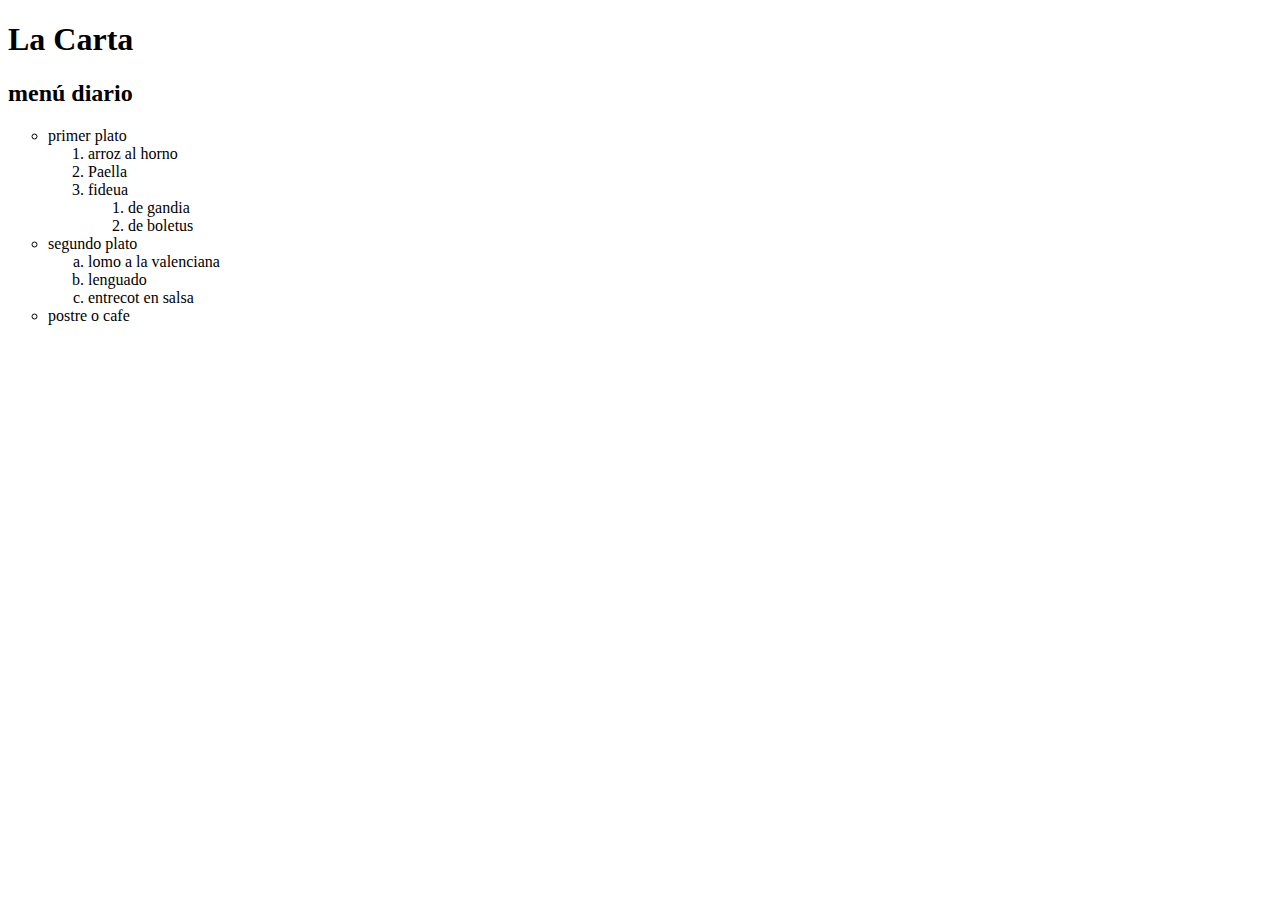
<file: 7listas/WebContent/index.html>
<!DOCTYPE html>
<html>
<head>
<meta charset="UTF-8">
<title>Práctica 7</title>
<link rel="stylesheet" href="style.css">
</head>
<body>
	<h1>La Carta</h1>

	<h2>menú diario</h2>

	<ul>
		<li class="cir">primer plato</li>

		<ol>
			<li>arroz al horno</li>
			<li>Paella</li>
			<li>fideua</li>
			<ol class="romano">
				<li>de gandia</li>
				<li>de boletus</li>
			</ol>
			</li>
		</ol>

		<li class="cir">segundo plato
			<ol class="lat">
				<li class="letra">lomo a la valenciana</li>
				<li class="letra">lenguado</li>
				<li class="letra">entrecot en salsa</li>


			</ol>
		<li class="cir">postre o cafe</li>


	</ul>

</body>
</html>
</file>
<file: 7listas/WebContent/style.css>
@charset "UTF-8";

ul li.cir {
	list-style-type: circle;
}

ul li ol.romano {
	list-style-type: upper-roman;
}

ul li ol.lat {
	list-style-type: lower-latin;
}
</file>
